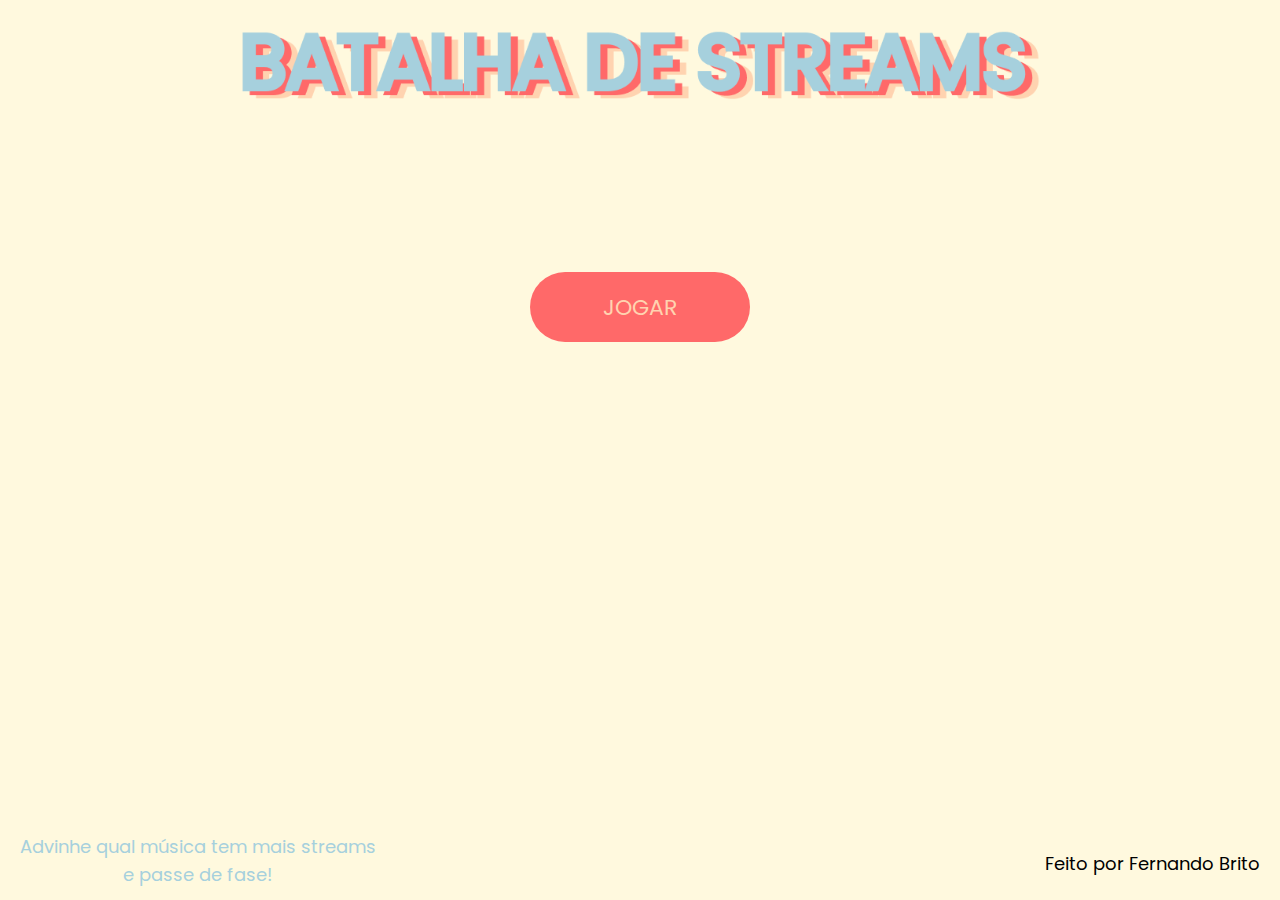
<file: templates/index.html>
<!DOCTYPE html>
<html lang="pt-BR">
<head>
    <meta charset="UTF-8">
    <title>Batalha de Streams</title>
    <link rel="icon" type="image/x-icon" href="/static/images/favicon.ico">
    <link rel="stylesheet" href="/static/style.css">
    <link href="https://fonts.googleapis.com/css2?family=Poppins:wght@300;400;600&display=swap" rel="stylesheet">
</head>
<body>
    <div class="header">
        <img src="/static/images/logo.png" alt="Logo" class="logo">
    </div>
    <a href="/menu" class="mid">
        JOGAR
    </a>
    <div class="footer">
        <div class="texto1">
            <p>Advinhe qual música tem mais streams</p>
            <p>e passe de fase!</p>
        </div>
        <div class="texto2">
            <p>Feito por Fernando Brito</p>
        </div>
    </div>
</body>
</html>
</file>
<file: static/style.css>
body {
    margin: 0;
    padding: 0;
    background-color: #FFF9DE;
    font-family: 'Poppins', Arial, sans-serif;
    text-align: center;
    height: 100vh;
    justify-content: center;
    min-height: 100vh;
    flex-direction: column;
    display: flex;
}

a.header-menu {
    display: inline-block;
    padding: 10px;
}

.logo-menu {
    display: inline-block;
    max-width: 300px;
    height: auto;
    margin-bottom: 20px;
}

.logo {
    max-width: 800px;
    height: auto;
    margin-bottom: 20px;
}

.header {
    padding-top: 5px;
}

.mid {
    color: #FFD3B0;
    background-color: #FF6969;
    border-radius: 140px;
    height: 70px;
    width: 220px;
    text-align: center;
    font-size: 22px;

    margin: 120px auto;
    display: flex;
    align-items: center;
    justify-content: center;

    text-decoration: none;
    cursor: pointer;
    transition: transform 0.2s, background-color 0.2s;
}

.mid:hover {
    background-color: #ff4c4c;
    transform: scale(1.05);
}

.footer {
    margin: 0 20px 5px 20px;
    margin-left: 20px;
    margin-top: auto;
    margin-bottom: 5px;
    display: flex;
    justify-content: space-between;
    font-size: 18px;
}

.texto1 p {
    color: #A6D0DD;
    margin: 1px 0;
}

.texto2 p {
    color: black;
}
</file>
